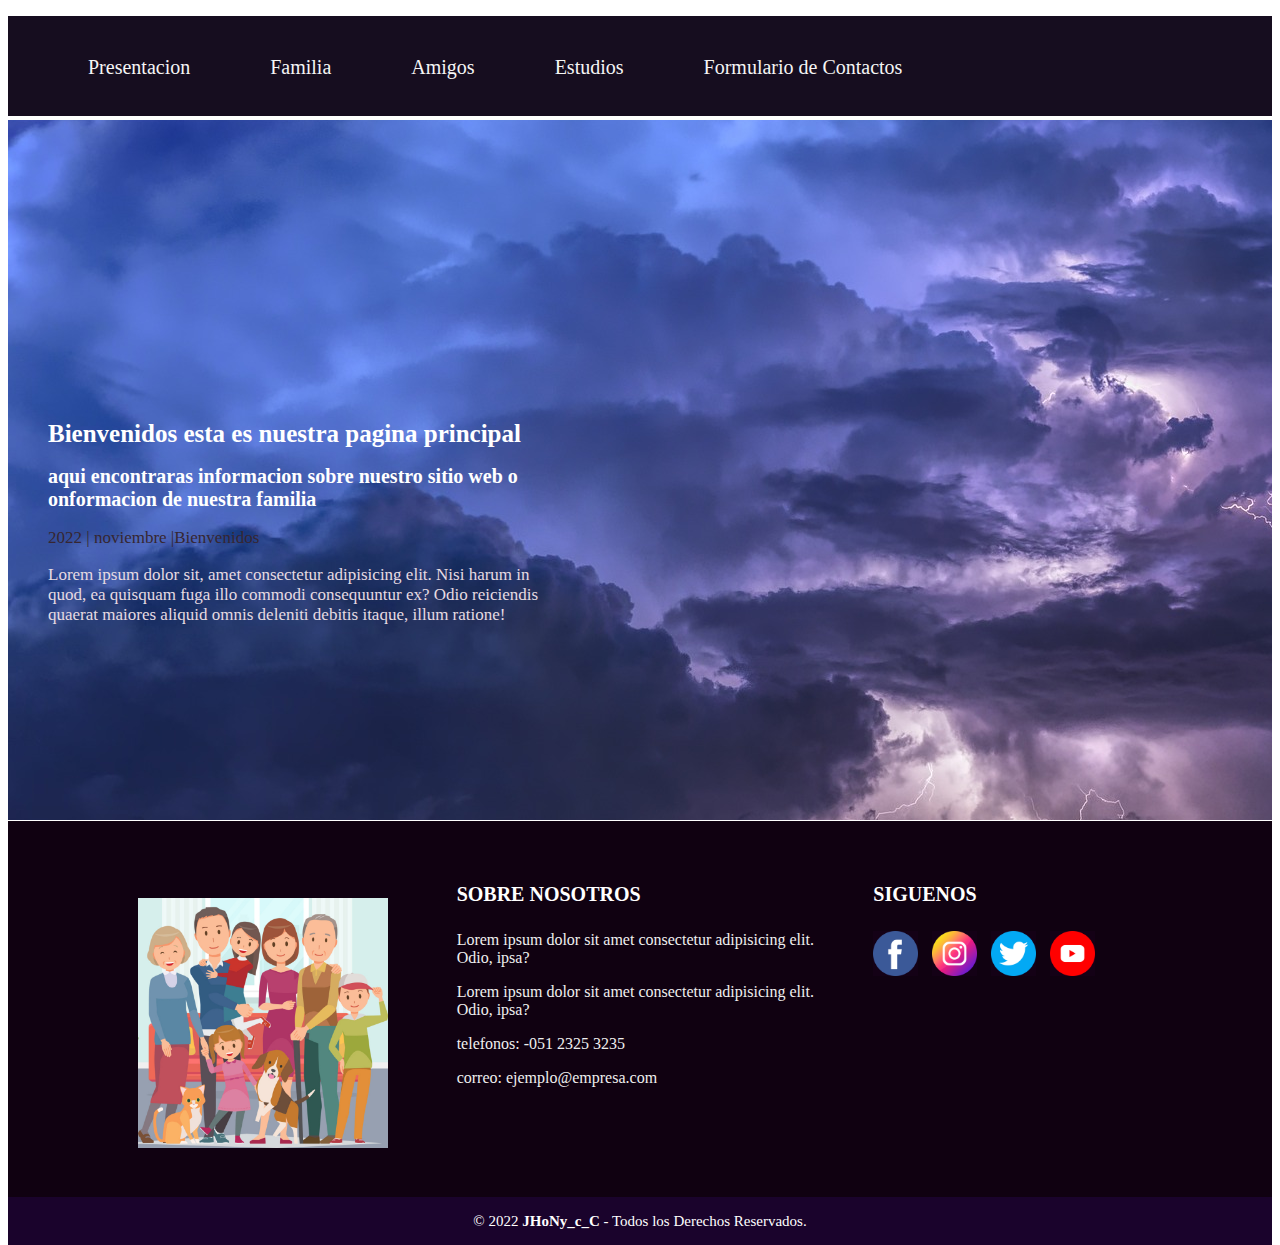
<file: index.html>
<!DOCTYPE html>
<html lang="en">
<head>
    <meta charset="UTF-8">
    <meta http-equiv="X-UA-Compatible" content="IE=edge">
    <meta name="viewport" content="width=device-width, initial-scale=1.0">
    <link rel="stylesheet" type="text/css" href="css/estilos.css">
    <title>Presentacion</title>
</head>
<body>
    <header>
        <div>
            <nav>
                <ul class="navegacion">
                    <li><a href="index.html">Presentacion</a></li>
                    <li><a href="familia.html">Familia</a></li>
                    <li><a href="amigos.html" >Amigos</a></li>
                    <li><a href="estudios.html" >Estudios</a></li>
                    <li><a href="formulario.html" >Formulario de Contactos</a></li>
                </ul>
            </nav>
        </div>
    </header>

    <section class="portada">
        <div class="container">
            <div>
             <h1 class="titulo">Bienvenidos esta es nuestra pagina principal</h1>
            <H2 class="subtitulo">aqui encontraras informacion sobre nuestro sitio web o onformacion de nuestra familia</H2>
            <p class="parrafo1">2022 | noviembre |Bienvenidos</p>
            <p class="parrafo2">Lorem ipsum dolor sit, amet consectetur adipisicing elit. Nisi harum in quod, ea quisquam fuga illo commodi consequuntur ex? Odio reiciendis quaerat maiores aliquid omnis deleniti debitis itaque, illum ratione!</p>
            </div>
        </div>
    </section>

    <footer class="pie-pagina">
        <div class="grupo-1">
            <div class="box">
                <figure>
                    <a href="#">
                        <img src="img/img-footer.jpg" alt="Logo de SLee Dw">
                    </a>
                </figure>
            </div>
            <div class="box">
                <h2>SOBRE NOSOTROS</h2>
                <p>Lorem ipsum dolor sit amet consectetur adipisicing elit. Odio, ipsa?</p>
                <p>Lorem ipsum dolor sit amet consectetur adipisicing elit. Odio, ipsa?</p>
                <p>telefonos: -051 2325 3235</p>
                <p>correo: ejemplo@empresa.com</p>
            </div>
            <div class="box">
                <h2>SIGUENOS</h2>
                <div class="red-social">
                    <img src="img/facebook.png" alt="">
                    <img src="img/instagram.png" alt="">
                    <img src="img/twiter.png" alt="">
                    <img src="img/youtube.png" alt="">
                </div>
            </div>
        </div>
        <div class="grupo-2">
            <small>&copy; 2022 <b>JHoNy_c_C</b> - Todos los Derechos Reservados.</small>
        </div>
    </footer>
</body>
</html>
</file>
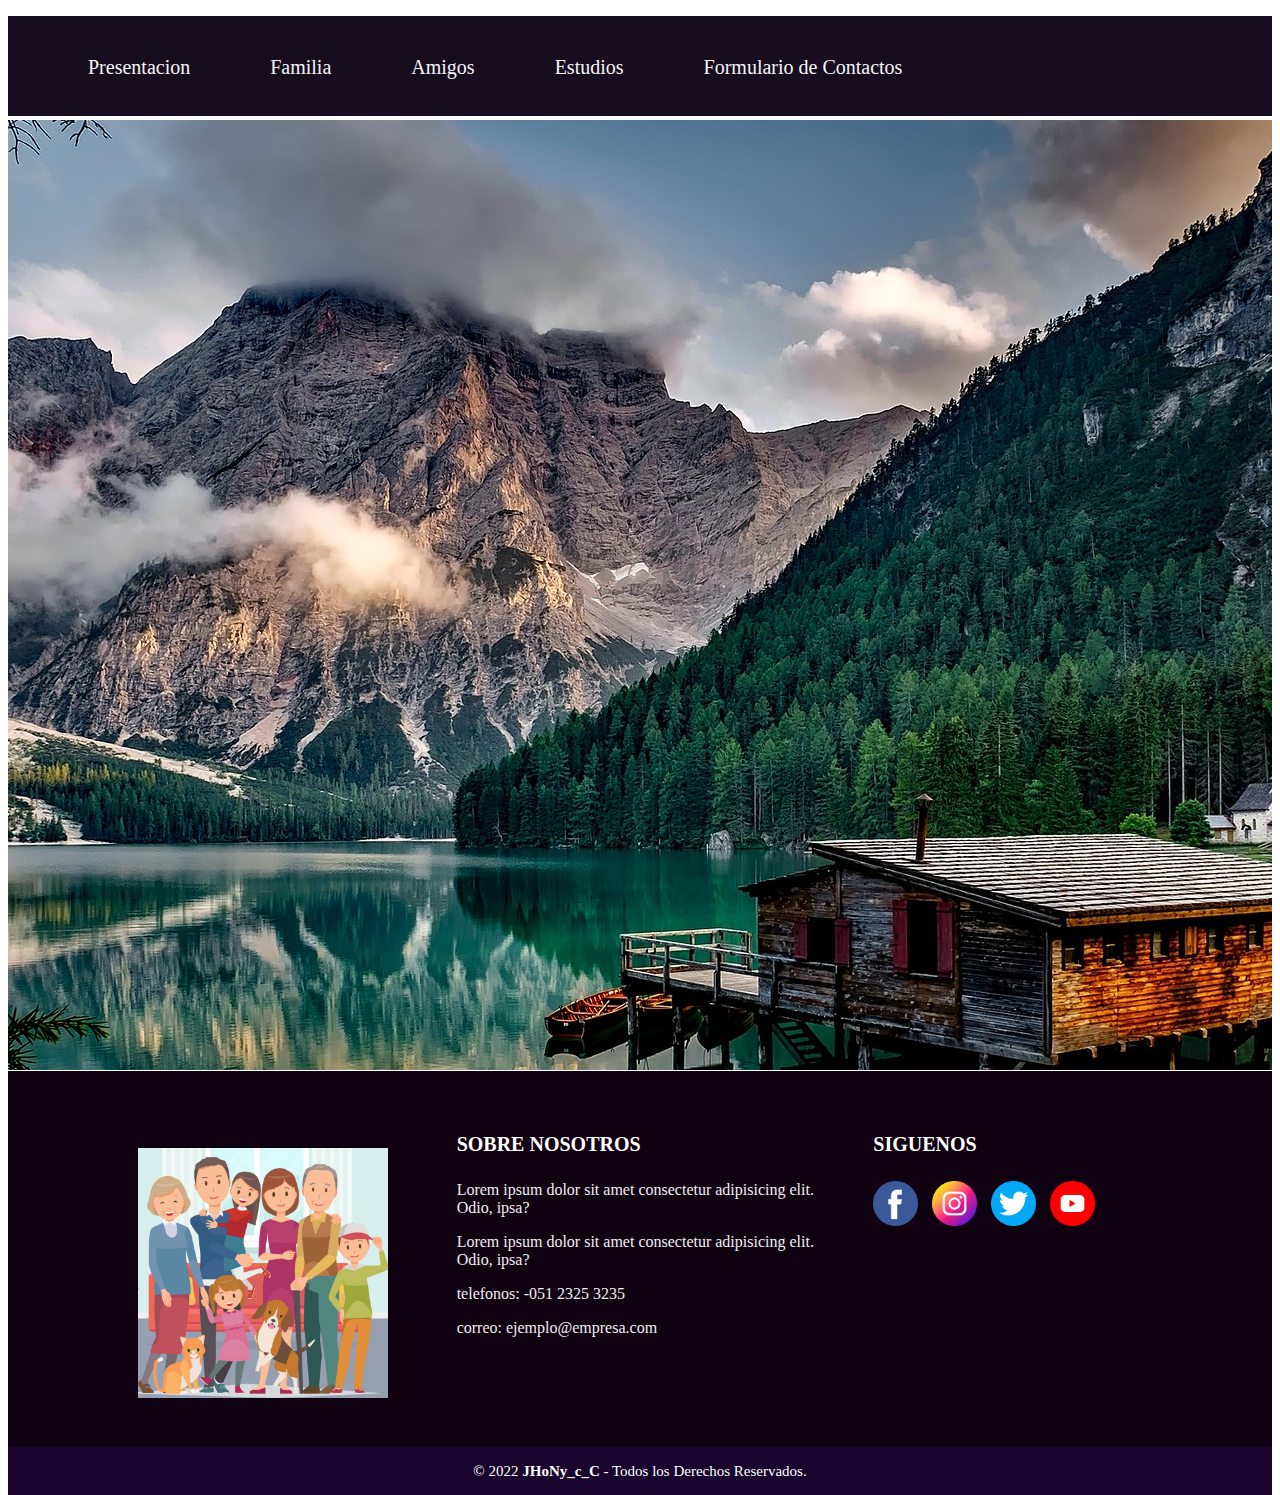
<file: amigos.html>
<!DOCTYPE html>
<html lang="en">
<head>
    <meta charset="UTF-8">
    <meta http-equiv="X-UA-Compatible" content="IE=edge">
    <meta name="viewport" content="width=device-width, initial-scale=1.0">
    <link rel="stylesheet" type="text/css" href="css/amigos.css">
    <title>Presentacion</title>
</head>
<body>
    <header>
        <div>
            <nav>
                <ul class="navegacion">
                    <li><a href="index.html">Presentacion</a></li>
                    <li><a href="familia.html">Familia</a></li>
                    <li><a href="amigos.html" >Amigos</a></li>
                    <li><a href="estudios.html" >Estudios</a></li>
                    <li><a href="formulario.html" >Formulario de Contactos</a></li>
                </ul>
            </nav>
        </div>
    </header>

    <section class="portada">
        <div class="amigos">
            <div>
             <section id="marco1" >
                
             </section>
            </div>
        </div>
    </section>

    <footer class="pie-pagina">
        <div class="grupo-1">
            <div class="box">
                <figure>
                    <a href="#">
                        <img src="img/img-footer.jpg" alt="">
                    </a>
                </figure>
            </div>
            <div class="box">
                <h2>SOBRE NOSOTROS</h2>
                <p>Lorem ipsum dolor sit amet consectetur adipisicing elit. Odio, ipsa?</p>
                <p>Lorem ipsum dolor sit amet consectetur adipisicing elit. Odio, ipsa?</p>
                <p>telefonos: -051 2325 3235</p>
                <p>correo: ejemplo@empresa.com</p>
            </div>
            <div class="box">
                <h2>SIGUENOS</h2>
                <div class="red-social">
                    <img src="img/facebook.png" alt="">
                    <img src="img/instagram.png" alt="">
                    <img src="img/twiter.png" alt="">
                    <img src="img/youtube.png" alt="">
                </div>
            </div>
        </div>
        <div class="grupo-2">
            <small>&copy; 2022 <b>JHoNy_c_C</b> - Todos los Derechos Reservados.</small>
        </div>
    </footer>
</body>
</html>
</file>
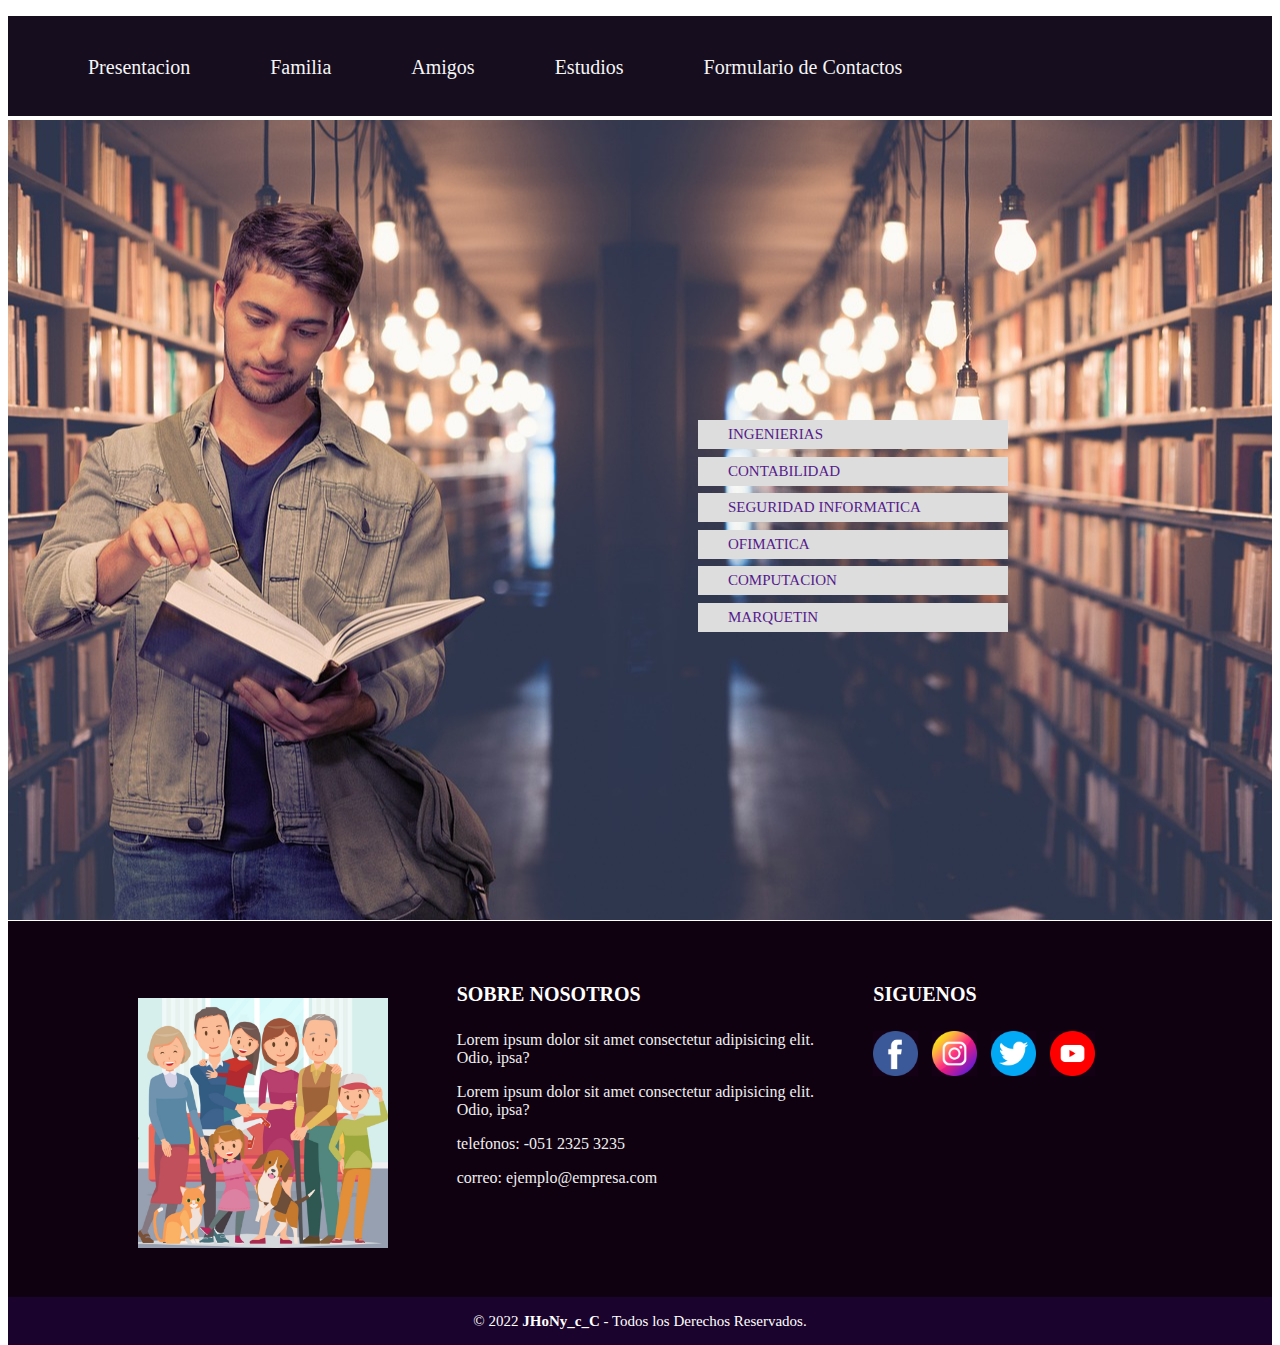
<file: estudios.html>
<!DOCTYPE html>
<html lang="en">
<head>
    <meta charset="UTF-8">
    <meta http-equiv="X-UA-Compatible" content="IE=edge">
    <meta name="viewport" content="width=device-width, initial-scale=1.0">
    <link rel="stylesheet" type="text/css" href="css/estudios.css">
    <title>Presentacion</title>
</head>
<body>
    <header>
        <div>
            <nav>
                <ul class="navegacion">
                    <li><a href="index.html">Presentacion</a></li>
                    <li><a href="familia.html">Familia</a></li>
                    <li><a href="amigos.html" >Amigos</a></li>
                    <li><a href="estudios.html" >Estudios</a></li>
                    <li><a href="formulario.html" >Formulario de Contactos</a></li>
                </ul>
            </nav>
        </div>
    </header>

    <section class="portada">
       <section id="listas">
        <ul>
            
                <li><a href="">INGENIERIAS</a></li>
                <li><a href="">CONTABILIDAD</a></li>
                <li><a href="">SEGURIDAD INFORMATICA</a></li>
                <li><a href="">OFIMATICA</a></li>
                <li><a href="">COMPUTACION</a></li>
                <li><a href="">MARQUETIN</a></li>
            
        </ul>
       </section>
    </section>

    <footer class="pie-pagina">
        <div class="grupo-1">
            <div class="box">
                <figure>
                    <a href="#">
                        <img src="img/img-footer.jpg" alt="">
                    </a>
                </figure>
            </div>
            <div class="box">
                <h2>SOBRE NOSOTROS</h2>
                <p>Lorem ipsum dolor sit amet consectetur adipisicing elit. Odio, ipsa?</p>
                <p>Lorem ipsum dolor sit amet consectetur adipisicing elit. Odio, ipsa?</p>
                <p>telefonos: -051 2325 3235</p>
                <p>correo: ejemplo@empresa.com</p>
            </div>
            <div class="box">
                <h2>SIGUENOS</h2>
                <div class="red-social">
                    <img src="img/facebook.png" alt="">
                    <img src="img/instagram.png" alt="">
                    <img src="img/twiter.png" alt="">
                    <img src="img/youtube.png" alt="">
                </div>
            </div>
        </div>
        <div class="grupo-2">
            <small>&copy; 2022 <b>JHoNy_c_C</b> - Todos los Derechos Reservados.</small>
        </div>
    </footer>
</body>
</html>
</file>
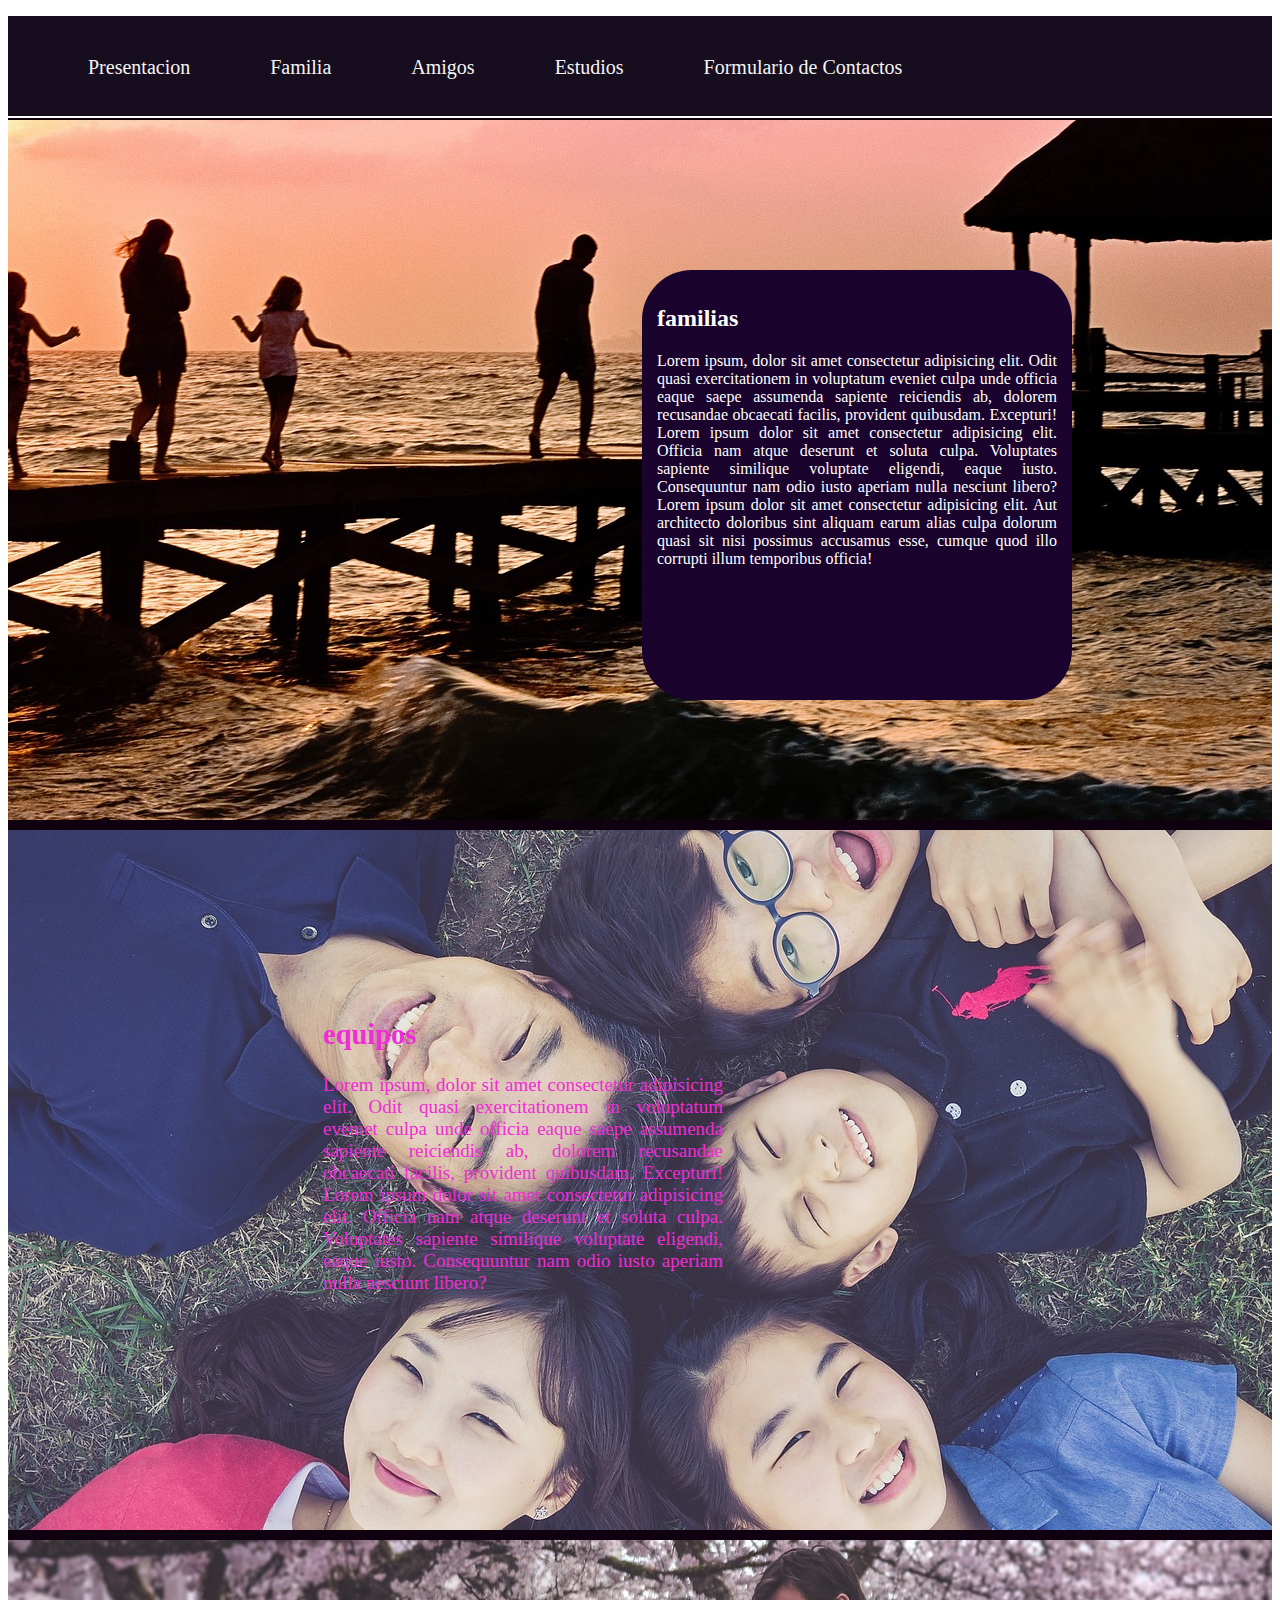
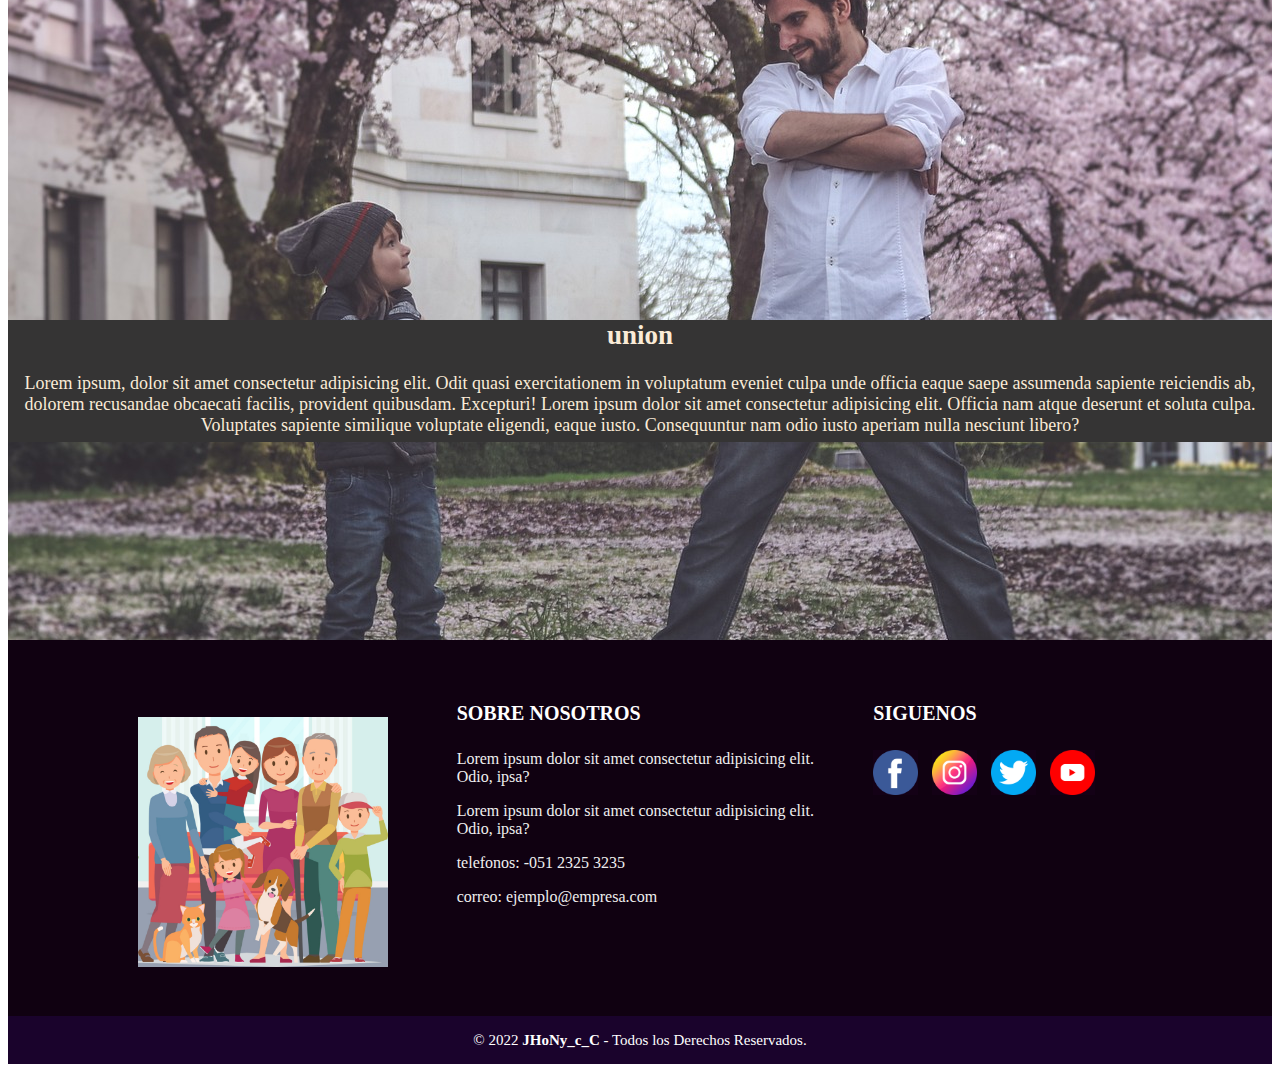
<file: familia.html>
<!DOCTYPE html>
<html lang="en">
<head>
    <meta charset="UTF-8">
    <meta http-equiv="X-UA-Compatible" content="IE=edge">
    <meta name="viewport" content="width=device-width, initial-scale=1.0">
    <link rel="stylesheet" type="text/css" href="css/familia.css">
    <title>Presentacion</title>
</head>
<body>
    <header>
        <div>
            <nav>
                <ul class="navegacion">
                    <li><a href="index.html">Presentacion</a></li>
                    <li><a href="familia.html">Familia</a></li>
                    <li><a href="amigos.html" >Amigos</a></li>
                    <li><a href="estudios.html" >Estudios</a></li>
                    <li><a href="formulario.html" >Formulario de Contactos</a></li>
                </ul>
            </nav>
        </div>
    </header>

    <div>
        <section class="portada-1">
            <div class="container1">
                <div class="texto1">
                    <h2>familias</h2>
                    <p>Lorem ipsum, dolor sit amet consectetur adipisicing elit. Odit
                         quasi exercitationem in voluptatum eveniet culpa unde officia
                          eaque saepe assumenda sapiente reiciendis ab, dolorem recusandae obcaecati facilis,
                           provident quibusdam. Excepturi!
                        Lorem ipsum dolor sit amet consectetur adipisicing elit. Officia nam atque
                         deserunt et soluta culpa. Voluptates sapiente similique voluptate eligendi,
                          eaque iusto. Consequuntur nam odio iusto aperiam nulla nesciunt libero?
                        Lorem ipsum dolor sit amet consectetur adipisicing elit. Aut architecto
                         doloribus sint aliquam earum alias culpa dolorum quasi sit nisi possimus
                          accusamus
                         esse, cumque quod illo corrupti illum temporibus officia!</p>
                </div>
            </div>
        </section>
        <section class="portada-2">
            <div class="container2">
                <div class="texto2">
                    <h2>equipos</h2>
                    <p>Lorem ipsum, dolor sit amet consectetur adipisicing elit. Odit
                         quasi exercitationem in voluptatum eveniet culpa unde officia
                          eaque saepe assumenda sapiente reiciendis ab, dolorem recusandae obcaecati facilis,
                           provident quibusdam. Excepturi!
                        Lorem ipsum dolor sit amet consectetur adipisicing elit. Officia nam atque
                         deserunt et soluta culpa. Voluptates sapiente similique voluptate eligendi,
                          eaque iusto. Consequuntur nam odio iusto aperiam nulla nesciunt libero?</p>
                </div>
            </div>
        </section>
        <section class="portada-3">
            <div class="container3">
                <div class="texto3">
                    <h2>union</h2>
                    <p>Lorem ipsum, dolor sit amet consectetur adipisicing elit. Odit
                         quasi exercitationem in voluptatum eveniet culpa unde officia
                          eaque saepe assumenda sapiente reiciendis ab, dolorem recusandae obcaecati facilis,
                           provident quibusdam. Excepturi!
                        Lorem ipsum dolor sit amet consectetur adipisicing elit. Officia nam atque
                         deserunt et soluta culpa. Voluptates sapiente similique voluptate eligendi,
                          eaque iusto. Consequuntur nam odio iusto aperiam nulla nesciunt libero?</p>
                </div>
            </div>
        </section>
    </div>

    <footer class="pie-pagina">
        <div class="grupo-1">
            <div class="box">
                <figure>
                    <a href="#">
                        <img src="img/img-footer.jpg" alt="Logo de SLee Dw">
                    </a>
                </figure>
            </div>
            <div class="box">
                <h2 class="h2">SOBRE NOSOTROS</h2>
                <p>Lorem ipsum dolor sit amet consectetur adipisicing elit. Odio, ipsa?</p>
                <p>Lorem ipsum dolor sit amet consectetur adipisicing elit. Odio, ipsa?</p>
                <p>telefonos: -051 2325 3235</p>
                <p>correo: ejemplo@empresa.com</p>
            </div>
            <div class="box">
                <h2>SIGUENOS</h2>
                <div class="red-social">
                    <img src="img/facebook.png" alt="">
                    <img src="img/instagram.png" alt="">
                    <img src="img/twiter.png" alt="">
                    <img src="img/youtube.png" alt="">
                </div>
            </div>
        </div>
        <div class="grupo-2">
            <small>&copy; 2022 <b>JHoNy_c_C</b> - Todos los Derechos Reservados.</small>
        </div>
    </footer>
</body>
</html>
</file>
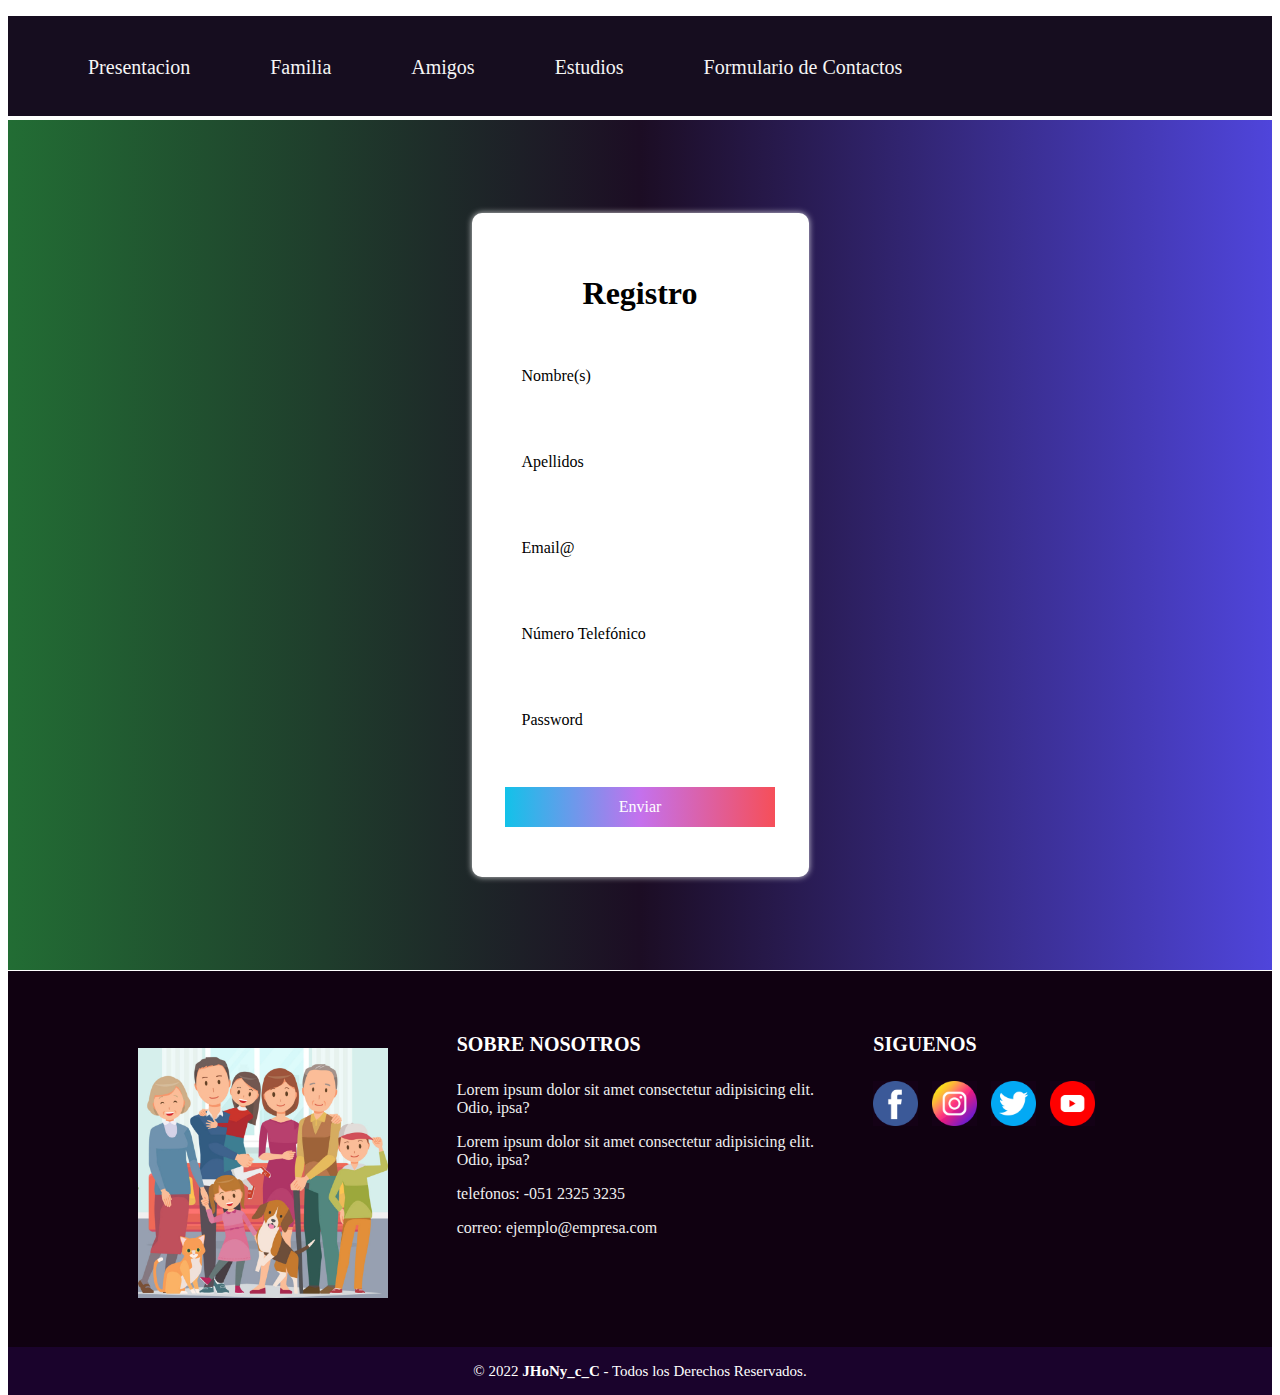
<file: formulario.html>
<!DOCTYPE html>
<html lang="en">
<head>
    <meta charset="UTF-8">
    <meta http-equiv="X-UA-Compatible" content="IE=edge">
    <meta name="viewport" content="width=device-width, initial-scale=1.0">
    <link rel="stylesheet" type="text/css" href="css/formulario.css">
    <title>Presentacion</title>
</head>
<body>
    <header>
        <div>
            <nav>
                <ul class="navegacion">
                    <li><a href="index.html">Presentacion</a></li>
                    <li><a href="familia.html">Familia</a></li>
                    <li><a href="amigos.html" >Amigos</a></li>
                    <li><a href="estudios.html" >Estudios</a></li>
                    <li><a href="formulario.html" >Formulario de Contactos</a></li>
                </ul>
            </nav>
        </div>
    </header>

    <section class="portada">
        <div>
            <form action="" method="post" id="form">
                <div class="form">
                    <h1>Registro</h1>
                    <div class="grupo">
                        <input type="text" name="" id="name" required> <span class="barra"></span>
                        <label for="">Nombre(s)</label>
                    </div>
        
                    <div class="grupo">
                        <input type="text" name="" id="name" required> <span class="barra"></span>
                        <label for="">Apellidos</label>
                    </div>
        
                    <div class="grupo">
                        <input type="email" name="" id="name" required> <span class="barra"></span>
                        <label for="">Email@</label>
                    </div>
        
                    <div class="grupo">
                        <input type="text" name="" id="name" required> <span class="barra"></span>
                        <label for="">Número Telefónico</label>
                    </div>
        
                    <div class="grupo">
                        <input type="password" name="" id="name" required> <span class="barra"></span>
                        <label for="">Password</label>
                    </div>
                    <button type="submit">Enviar</button>
                </div>
            </form>
        </div>
    </section>

    <footer class="pie-pagina">
        <div class="grupo-1">
            <div class="box">
                <figure>
                    <a href="#">
                        <img src="img/img-footer.jpg" alt="">
                    </a>
                </figure>
            </div>
            <div class="box">
                <h2>SOBRE NOSOTROS</h2>
                <p>Lorem ipsum dolor sit amet consectetur adipisicing elit. Odio, ipsa?</p>
                <p>Lorem ipsum dolor sit amet consectetur adipisicing elit. Odio, ipsa?</p>
                <p>telefonos: -051 2325 3235</p>
                <p>correo: ejemplo@empresa.com</p>
            </div>
            <div class="box">
                <h2>SIGUENOS</h2>
                <div class="red-social">
                    <img src="img/facebook.png" alt="">
                    <img src="img/instagram.png" alt="">
                    <img src="img/twiter.png" alt="">
                    <img src="img/youtube.png" alt="">
                </div>
            </div>
        </div>
        <div class="grupo-2">
            <small>&copy; 2022 <b>JHoNy_c_C</b> - Todos los Derechos Reservados.</small>
        </div>
    </footer>
</body>
</html>
</file>
<file: css/estilos.css>
body{
    font-family: Tahoma;
}
/*header*/
header{
    width: 100%;
    height: 100px;
    background-color: rgb(22, 13, 31);
}
.navegacion{
    list-style: none;
}
.navegacion a{
    text-decoration: none;
    display: block;
    float: left;
    color: whitesmoke;
    padding: 40px; /*espaciadio entre letras*/
    font-size: 20px;
}
.navegacion a:hover{
    color: rgb(219, 217, 105);
}

/*portada*/
/*img de fondo*/
.portada{
    background: url("../img/portada.jpg") no-repeat center center;
    width: 100%;
    height: 700px;
    margin-top: 1px;
    float: left;
}
.container{
    width: 500px;
    color: white;
    margin-top: 300px;
    margin-left: 40px;
}

.titulo{
    font-size: 25px;
}
.subtitulo{
    font-size: 20px;

}
.parrafo1{
    color: rgb(54, 38, 49);
    font-size: 17px;
}
.parrafo2{
    color: rgb(230, 219, 226);
    font-size: 17px;
}

/*footer*/
.pie-pagina{
    width: 100%;
    float: left;
    margin-top: 1px;
    background-color: #100111;
}
.pie-pagina .grupo-1{
    width: 100%;
    max-width: 1200px;
    margin: auto;
    display:grid;
    grid-template-columns: repeat(3, 1fr);
    grid-gap:50px;
    padding: 45px 0px;
}
.pie-pagina .grupo-1 .box figure{
    width: 100%;
    height: 100%;
    display: flex;
    justify-content: center;
    align-items: center;
}
.pie-pagina .grupo-1 .box figure img{
    width: 250px;
}
.pie-pagina .grupo-1 .box h2{
    color: #fff;
    margin-bottom: 25px;
    font-size: 20px;
}
.pie-pagina .grupo-1 .box p{
    color: #efefef;
    margin-bottom: 10px;
}
.pie-pagina .grupo-1 .red-social img{
    display: inline-block;
    text-decoration: none;
    width: 45px;
    height: 45px;
    line-height: 45px;
    color: #fff;
    margin-right: 10px;
    background-color: #140116;
    text-align: center;
    transition: all 300ms ease;
}
.pie-pagina .grupo-1 .red-social img:hover{
    color: rgb(36, 16, 122);
}
.pie-pagina .grupo-2{
    background-color: #1a032c;
    padding: 15px 10px;
    text-align: center;
    color: #fff;
}
.pie-pagina .grupo-2 small{
    font-size: 15px;
}
</file>
<file: css/amigos.css>
body{
    font-family: Tahoma;
}
/*header*/
header{
    width: 100%;
    height: 100px;
    background-color: rgb(22, 13, 31);
}
.navegacion{
    list-style: none;
}
.navegacion a{
    text-decoration: none;
    display: block;
    float: left;
    color: whitesmoke;
    padding: 40px; /*espaciadio entre letras*/
    font-size: 20px;
}
.navegacion a:hover{
    color: rgb(219, 217, 105);
}

/*portada*/
/*img de fondo*/
.portada{
    background: url("../img/amigos.jpg") no-repeat center center;
    width: 100%;
    height: 950px;
    margin-top: 1px;
    float: left;
}
/*seccion amigos*/



/*footer*/
.pie-pagina{
    width: 100%;
    float: left;
    margin-top: 1px;
    background-color: #100111;
}
.pie-pagina .grupo-1{
    width: 100%;
    max-width: 1200px;
    margin: auto;
    display:grid;
    grid-template-columns: repeat(3, 1fr);
    grid-gap:50px;
    padding: 45px 0px;
}
.pie-pagina .grupo-1 .box figure{
    width: 100%;
    height: 100%;
    display: flex;
    justify-content: center;
    align-items: center;
}
.pie-pagina .grupo-1 .box figure img{
    width: 250px;
}
.pie-pagina .grupo-1 .box h2{
    color: #fff;
    margin-bottom: 25px;
    font-size: 20px;
}
.pie-pagina .grupo-1 .box p{
    color: #efefef;
    margin-bottom: 10px;
}
.pie-pagina .grupo-1 .red-social img{
    display: inline-block;
    text-decoration: none;
    width: 45px;
    height: 45px;
    line-height: 45px;
    color: #fff;
    margin-right: 10px;
    background-color: #140116;
    text-align: center;
    transition: all 300ms ease;
}
.pie-pagina .grupo-1 .red-social img:hover{
    color: rgb(36, 16, 122);
}
.pie-pagina .grupo-2{
    background-color: #1a032c;
    padding: 15px 10px;
    text-align: center;
    color: #fff;
}
.pie-pagina .grupo-2 small{
    font-size: 15px;
}
</file>
<file: css/estudios.css>
body{
    font-family: Tahoma;
}
/*header*/
header{
    width: 100%;
    height: 100px;
    background-color: rgb(22, 13, 31);
}
.navegacion{
    list-style: none;
}
.navegacion a{
    text-decoration: none;
    display: block;
    float: left;
    color: whitesmoke;
    padding: 40px; /*espaciadio entre letras*/
    font-size: 20px;
}
.navegacion a:hover{
    color: rgb(219, 217, 105);
}

/*portada*/
/*img de fondo*/
.portada{
    background: url("../img/estudios.jpg") no-repeat center center;
   width: 100%;
    height: 800px;
    margin-top: 1px;
    float: left;
}
/*seccion estudios*/

#listas{
    width: 350px;
    counter-reset: li;
    list-style: decimal;
    font: 15px "tahoma";
    padding: 0;
    margin-top: 300px;
    margin-left: 650px;
}
#listas li{
    position: relative;
    display: block;
    padding: .4em .4em .4em 2em;
    *padding: .4em;
    margin: .5em 0;
    background: #ddd;
    color: white;
    text-decoration: none;
    border-radius: .3m;
    transition: all .3s ease-out;
}
#listas li:hover{
    background: #eee;
}
#listas li:hover:before{
    transform: rotate(180deg);
}
#listas li::before{
    content: (li);
    counter-increment: li;
    position: absolute;
    left: -1.3em;
    top: 50%;
    margin-top: -1.3em;
    background: red;
    height: 2em;
    width: 2em;
    line-height: 2em;
    border: .3m solid #fff;
    text-align: center;
    font-weight: bold;
    border-radius: 2em;
    transition: all .3s ease-out;
}
#listas ul li a{
    text-decoration: none;
}

/*footer*/
.pie-pagina{
    width: 100%;
    float: left;
    margin-top: 1px;
    background-color: #100111;
}
.pie-pagina .grupo-1{
    width: 100%;
    max-width: 1200px;
    margin: auto;
    display:grid;
    grid-template-columns: repeat(3, 1fr);
    grid-gap:50px;
    padding: 45px 0px;
}
.pie-pagina .grupo-1 .box figure{
    width: 100%;
    height: 100%;
    display: flex;
    justify-content: center;
    align-items: center;
}
.pie-pagina .grupo-1 .box figure img{
    width: 250px;
}
.pie-pagina .grupo-1 .box h2{
    color: #fff;
    margin-bottom: 25px;
    font-size: 20px;
}
.pie-pagina .grupo-1 .box p{
    color: #efefef;
    margin-bottom: 10px;
}
.pie-pagina .grupo-1 .red-social img{
    display: inline-block;
    text-decoration: none;
    width: 45px;
    height: 45px;
    line-height: 45px;
    color: #fff;
    margin-right: 10px;
    background-color: #140116;
    text-align: center;
    transition: all 300ms ease;
}
.pie-pagina .grupo-1 .red-social img:hover{
    color: rgb(36, 16, 122);
}
.pie-pagina .grupo-2{
    background-color: #1a032c;
    padding: 15px 10px;
    text-align: center;
    color: #fff;
}
.pie-pagina .grupo-2 small{
    font-size: 15px;
}
</file>
<file: css/familia.css>
body{
    font-family: Tahoma;
}
/*header*/
header{
    width: 100%;
    height: 100px;
    background-color: rgb(22, 13, 31);
}
.navegacion{
    list-style: none;
}
.navegacion a{
    text-decoration: none;
    display: block;
    float: left;
    color: whitesmoke;
    padding: 40px; /*espaciadio entre letras*/
    font-size: 20px;
}
.navegacion a:hover{
    color: rgb(219, 217, 105);
}

/*portada*/
/*img de fondo*/
.portada-1{
    background: url("../img/family1.jpg") no-repeat center center;
    width: 100%;
    height: 700px;
    margin-top: 1px;
    float: left;
}
.portada-2{
    background: url("../img/family2.jpg") no-repeat center center;
    width: 100%;
    height: 700px;
    margin-top: 10px;
    float: left;
}
.portada-3{
    background: url("../img/family3.jpg") no-repeat center center;
    width: 100%;
    height: 700px;
    margin-top: 10px;
    float: left;
}
.container1{
    width: 400px;
    height: 400px;
    float: right;
    margin-right: 200px;
    margin-top: 150px;
    color: white;
    text-align: justify;
    padding: 15px;
    border-radius: 50px;
    background-color: #1a032c;
}
.container2{
    width: 400px;
    height: 350px;
    float: left;
    margin-top: 150px;
    margin-left: 300px;
    color: rgb(240, 44, 214);
    text-align: justify;
    padding: 15px;
    font-size: 19px;
}
.container3{
    width: 100%;
    height: 122px;
    margin-top: 380px;
    text-align: justify;
    text-align: center;
    font-size: 18px;
    background-color: #353434;
    color: antiquewhite;
}

/*footer*/
.pie-pagina{
    width: 100%;
    margin-top: 2px;
    background-color: #100111;
}
.pie-pagina .grupo-1{
    width: 100%;
    max-width: 1200px;
    margin: auto;
    display:grid;
    grid-template-columns: repeat(3, 1fr);
    grid-gap:50px;
    padding: 45px 0px;
}
.pie-pagina .grupo-1 .box figure{
    width: 100%;
    height: 100%;
    display: flex;
    justify-content: center;
    align-items: center;
}
.pie-pagina .grupo-1 .box figure img{
    width: 250px;
}
.pie-pagina .grupo-1 .box h2{
    color: #fff;
    margin-bottom: 25px;
    font-size: 20px;
}
.pie-pagina .grupo-1 .box p{
    color: #efefef;
    margin-bottom: 10px;
}
.pie-pagina .grupo-1 .red-social img{
    display: inline-block;
    text-decoration: none;
    width: 45px;
    height: 45px;
    line-height: 45px;
    color: #fff;
    margin-right: 10px;
    background-color: #140116;
    text-align: center;
    transition: all 300ms ease;
}
.pie-pagina .grupo-1 .red-social img:hover{
    color: rgb(36, 16, 122);
}
.pie-pagina .grupo-2{
    background-color: #1a032c;
    padding: 15px 10px;
    text-align: center;
    color: #fff;
}
.pie-pagina .grupo-2 small{
    font-size: 15px;
}
</file>
<file: css/formulario.css>
body{
    font-family: Tahoma;
}
/*header*/
header{
    width: 100%;
    height: 100px;
    background-color: rgb(22, 13, 31);
}
.navegacion{
    list-style: none;
}
.navegacion a{
    text-decoration: none;
    display: block;
    float: left;
    color: whitesmoke;
    padding: 40px; /*espaciadio entre letras*/
    font-size: 20px;
}
.navegacion a:hover{
    color: rgb(219, 217, 105);
}

/*portada*/
/*img de fondo*/
.portada{
    background: url("../img/.jpg") no-repeat center center;
    width: 100%;
    height: 1000px;
    margin-top: 1px;
    float: left;
}
/*seccion formulario*/


.portada{
    font-family: 'roboto';
    background: #3c5c63;  /* fallback for old browsers */
    background: -webkit-linear-gradient(to right, #5f1319, #2a063b, #0c1f24);  /* Chrome 10-25, Safari 5.1-6 */
    background: linear-gradient(to right, #226d34, #1c0d24, #4f45db); /* W3C, IE 10+/ Edge, Firefox 16+, Chrome 26+, Opera 12+, Safari 7+ */
    height: 850px;
    display: flex;
    justify-content: center;
    align-items: center;
}
h1{
    text-align: center;
    font-weight: 700;
}
form{
    background: #fff;
    padding: 40px 0;
    box-shadow: 0 0 6px rgb(255, 255, 255, 0.8);
    border-radius: 10px;
}
.form{
    width: 100%;
    margin: auto;
}
form .grupo{
    position: relative;
    margin: 45px;
}
input{
    background: none;
    color: #c6c6c6;
    font-size: 18px;
    padding: 10px 10px 10px 5px;
    display: block;
    width: 100%;
    border: none;
    border-bottom: 1px solid var(--colorTextos);
}
input:focus{
    outline: none;
    color: #5e5d5d;
}
label{
    color: var(--colorTextos);
    font-size: 16px;
    position: absolute;
    left: 5px;
    top: 10px;
    transition: 0.5s ease-in-out all;
    pointer-events: none;
}
input:focus~label,
input:valid~label{
    top: -14px;
    font-size: 12px;
    color: #2196f3;
}
.barra{
    position: relative;
    display: block;
    width: 100%;
}
.barra::before{
    content: "";
    height: 2px;
    width: 0%;
    bottom: 0;
    position: absolute;
    background: linear-gradient(to right, #B06AB3, #4568DC);
    transition: 0.3s ease width;
    left: 0;
}
input:focus~.barra::before{
    width: 100%;
}
button{
    font-family: 'roboto';
    background: #12c2e9;  /* fallback for old browsers */
    background: -webkit-linear-gradient(to left, #f64f59, #c471ed, #12c2e9);  /* Chrome 10-25, Safari 5.1-6 */
    background: linear-gradient(to left, #f64f59, #c471ed, #12c2e9); /* W3C, IE 10+/ Edge, Firefox 16+, Chrome 26+, Opera 12+, Safari 7+ */
    border: none;
    display: block;
    width: 80%;
    margin: 10px auto;
    color: #fff;
    height: 40px;
    font-size: 16px;
    cursor: pointer;
}
@media screen and(max-widht:500px){
    form{
        width: 80px;
    }
}


/*termina formulario*/

/*footer*/
.pie-pagina{
    width: 100%;
    float: left;
    margin-top: 1px;
    background-color: #100111;
}
.pie-pagina .grupo-1{
    width: 100%;
    max-width: 1200px;
    margin: auto;
    display:grid;
    grid-template-columns: repeat(3, 1fr);
    grid-gap:50px;
    padding: 45px 0px;
}
.pie-pagina .grupo-1 .box figure{
    width: 100%;
    height: 100%;
    display: flex;
    justify-content: center;
    align-items: center;
}
.pie-pagina .grupo-1 .box figure img{
    width: 250px;
}
.pie-pagina .grupo-1 .box h2{
    color: #fff;
    margin-bottom: 25px;
    font-size: 20px;
}
.pie-pagina .grupo-1 .box p{
    color: #efefef;
    margin-bottom: 10px;
}
.pie-pagina .grupo-1 .red-social img{
    display: inline-block;
    text-decoration: none;
    width: 45px;
    height: 45px;
    line-height: 45px;
    color: #fff;
    margin-right: 10px;
    background-color: #140116;
    text-align: center;
    transition: all 300ms ease;
}
.pie-pagina .grupo-1 .red-social img:hover{
    color: rgb(36, 16, 122);
}
.pie-pagina .grupo-2{
    background-color: #1a032c;
    padding: 15px 10px;
    text-align: center;
    color: #fff;
}
.pie-pagina .grupo-2 small{
    font-size: 15px;
}
</file>
